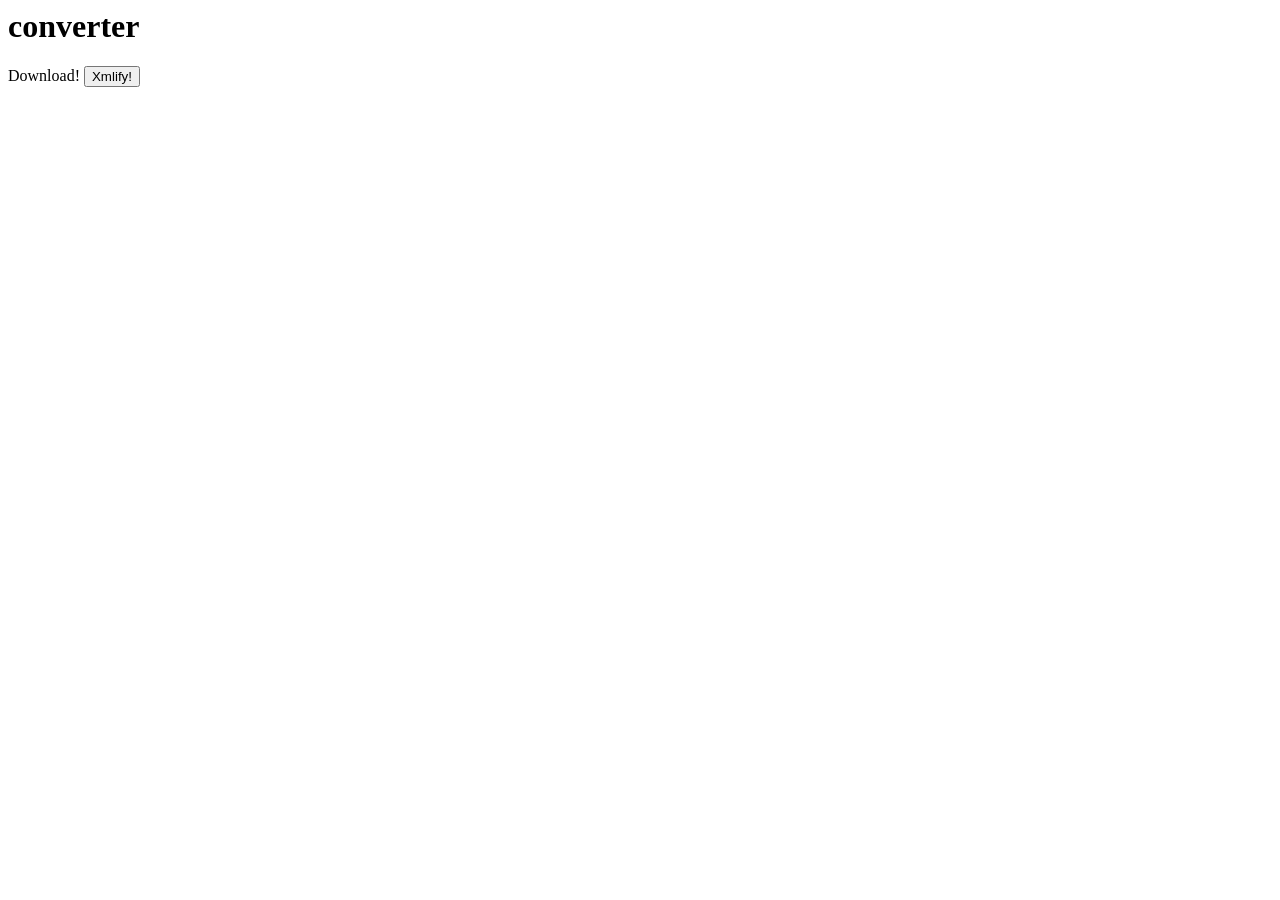
<file: web/app/templates/old/converter.html>
<html>
<head>
<title>{{ title }} </title>
<lik rel="stylesheet" href="/css/main.css"
</head>
<body>
<h1>converter</h1>
<a id='a' download='out.xml' type='text/xml'>Download!</a>
  <input id='converter' download='out.xml' type="button"  value="Xmlify!" id="converter"/>
  <script src="https://ajax.googleapis.com/ajax/libs/jquery/3.4.1/jquery.min.js"></script>
  <script>
  var data;
    $('#converter').click(function(){
      $.ajax({

        type: 'GET',
        url: '/json_to_xml',
        success: function(response){
          var data = new Blob([response]);
          var a = document.getElementById('a');
          a.href = URL.createObjectURL(data);
            alert(response);

        }
      });
    });
</script>
</body>
</html>
</file>
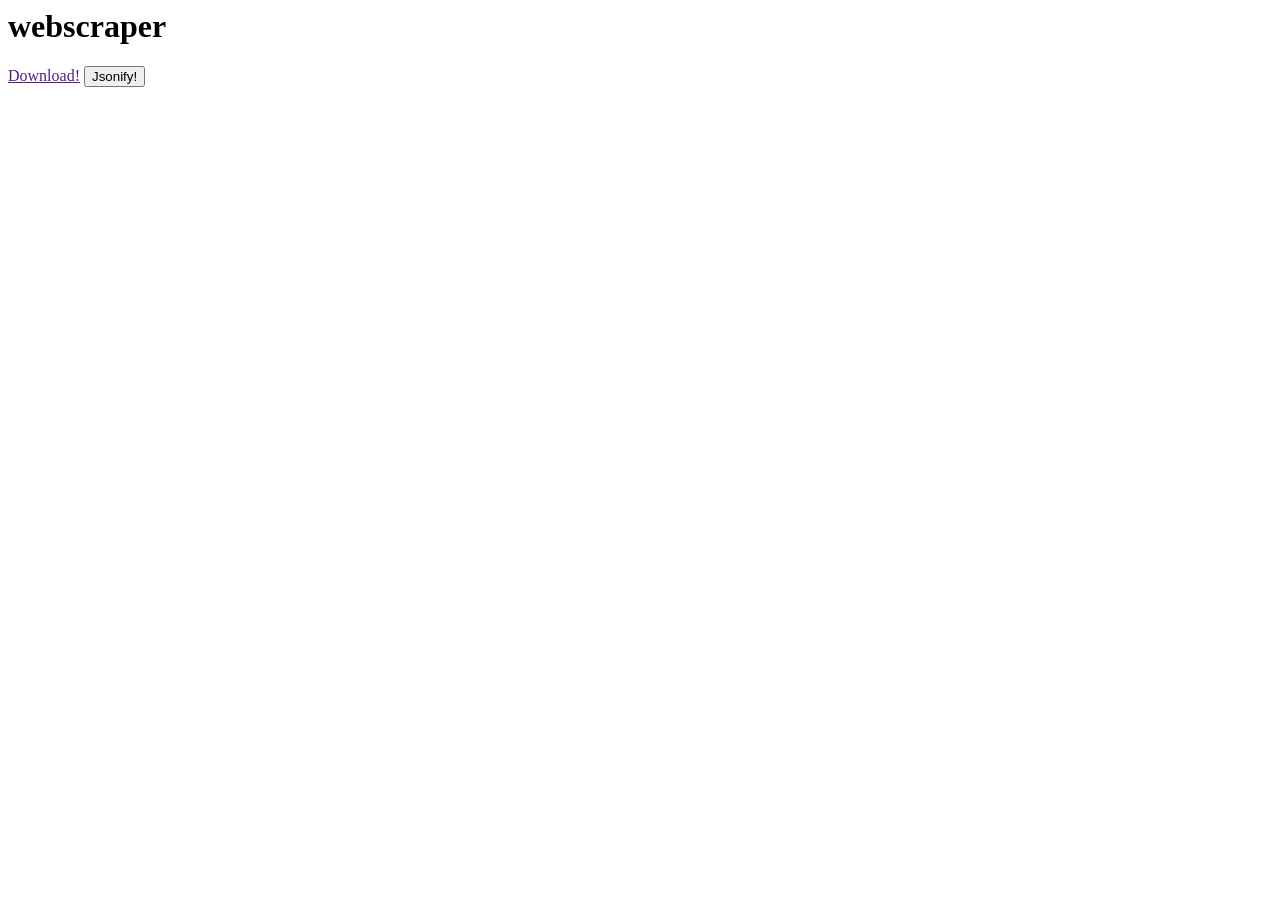
<file: web/app/templates/old/webscraper.html>
<html>
<head>
<title>{{ title }} </title>
<lik rel="stylesheet" href="/css/main.css"
</head>
<body>
<h1>webscraper</h1>
<a id='a' download='out.json' href='' type='text/json'>Download!</a>

  <input type="button"  value="Jsonify!" id="webscraper"/>
  <script src="https://ajax.googleapis.com/ajax/libs/jquery/3.4.1/jquery.min.js"></script>
  <script>

    $('#webscraper').click(function(){
      $.ajax({
        type: 'GET',
        url: '/url_to_json',
        success: function(response){
          var data = new Blob([response]);
          var a = document.getElementById('a');
          a.href = URL.createObjectURL(data);
            alert(response);

        }
      });
    });
    </script>
</body>
</html>
</file>
